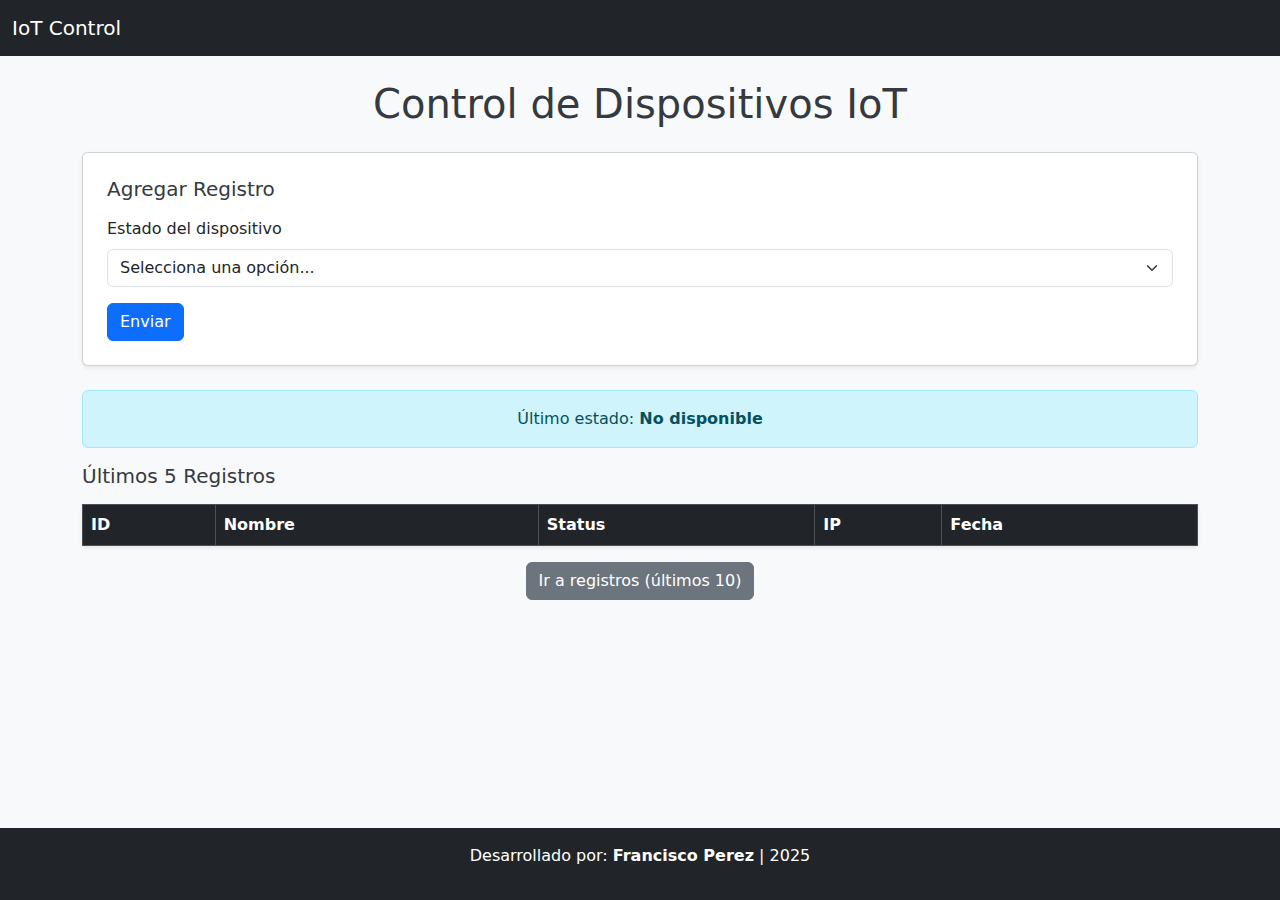
<file: index.html>
<!DOCTYPE html>
<html lang="es">
<head>
  <meta charset="UTF-8">
  <meta name="viewport" content="width=device-width, initial-scale=1.0">
  <title>App API REST MockAPI</title>
  <!-- Bootstrap 5 -->
  <link href="https://cdn.jsdelivr.net/npm/bootstrap@5.3.3/dist/css/bootstrap.min.css" rel="stylesheet">
  <link rel="stylesheet" href="css/styles.css">
</head>
<body class="d-flex flex-column min-vh-100">

  <!-- Navbar -->
  <nav class="navbar navbar-expand-lg navbar-dark bg-dark">
    <div class="container-fluid">
      <a class="navbar-brand" href="#">IoT Control</a>
    </div>
  </nav>

  <!-- Contenido -->
  <main class="container my-4">
    <h1 class="text-center mb-4">Control de Dispositivos IoT</h1>

    <!-- Formulario -->
    <div class="card p-4 mb-4 shadow-sm">
      <h5 class="mb-3">Agregar Registro</h5>
      <form id="statusForm">
        <div class="mb-3">
          <label for="status" class="form-label">Estado del dispositivo</label>
          <select class="form-select" id="status" required>
            <option value="">Selecciona una opción...</option>
            <option>ADELANTE</option>
            <option>ATRAS</option>
            <option>DETENER</option>
            <option>ADELANTE DERECHA</option>
            <option>ADELANTE IZQUIERDA</option>
            <option>ATRAS DERECHA</option>
            <option>ATRAS IZQUIERDA</option>
            <option>GIRO 90° DERECHA</option>
            <option>GIRO 90° IZQUIERDA</option>
            <option>GIRO 360° DERECHA</option>
            <option>GIRO 360° IZQUIERDA</option>
          </select>
        </div>
        <button type="submit" class="btn btn-primary">Enviar</button>
      </form>
    </div>

    <!-- Último status -->
    <div class="alert alert-info text-center" id="ultimoStatus">
      Último estado: <strong>No disponible</strong>
    </div>

    <!-- Tabla de últimos 5 registros -->
    <h5 class="mb-3">Últimos 5 Registros</h5>
    <table class="table table-striped table-bordered shadow-sm">
      <thead class="table-dark">
        <tr>
          <th>ID</th>
          <th>Nombre</th>
          <th>Status</th>
          <th>IP</th>
          <th>Fecha</th>
        </tr>
      </thead>
      <tbody id="tablaRegistros">
      </tbody>
    </table>

    <!-- Botón para ir a App 2 -->
    <div class="text-center my-3">
      <a href="registros.html" class="btn btn-secondary">Ir a registros (últimos 10)</a>
    </div>
  </main>

  <!-- Footer -->
  <footer class="bg-dark text-white text-center py-3 mt-auto">
    <p>Desarrollado por: <strong>Francisco Perez</strong> | 2025</p>
  </footer>

  <script src="js/app.js"></script>
</body>
</html>
</file>
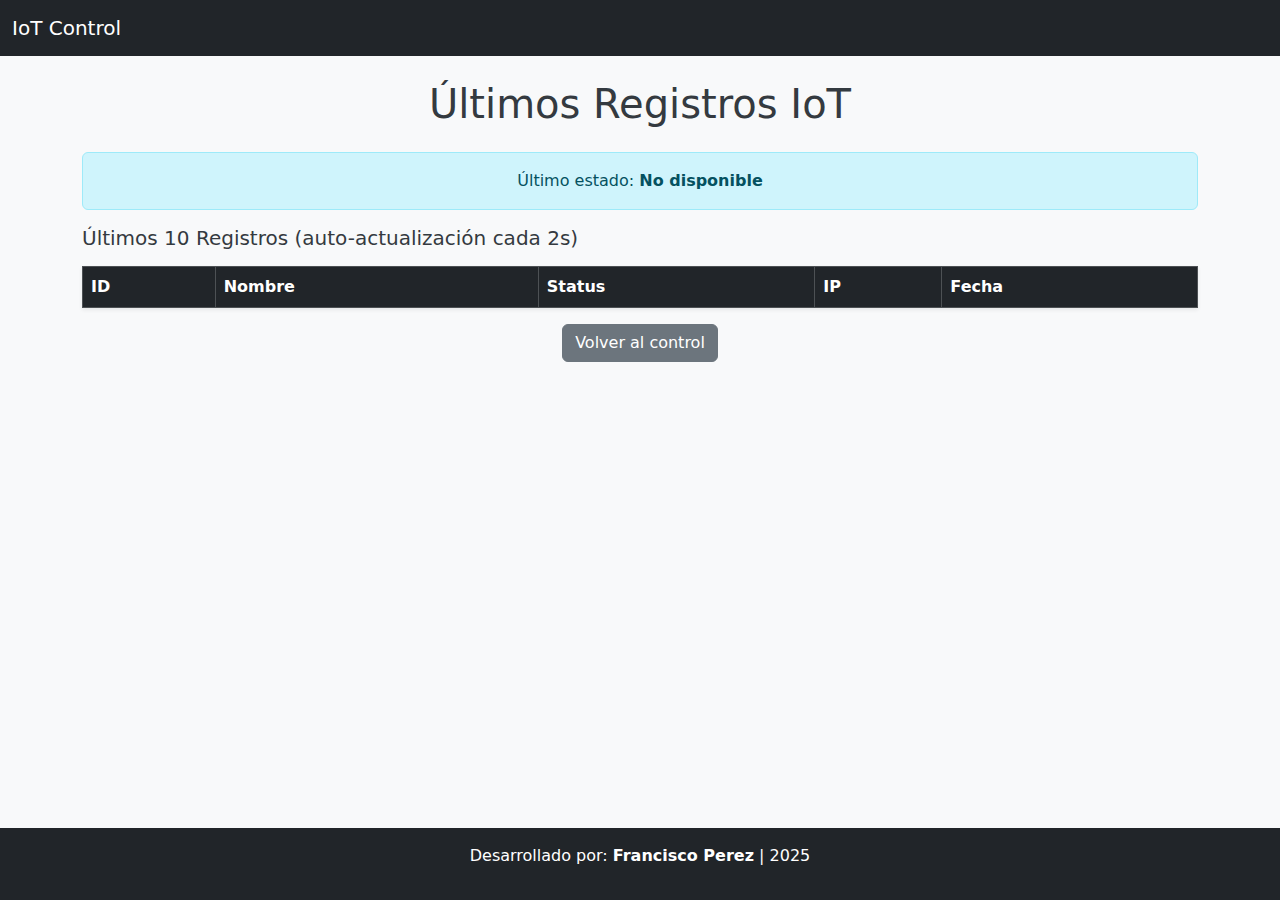
<file: registros.html>
<!DOCTYPE html>
<html lang="es">
<head>
  <meta charset="UTF-8">
  <meta name="viewport" content="width=device-width, initial-scale=1.0">
  <title>Registros IoT</title>
  <!-- Bootstrap 5 -->
  <link href="https://cdn.jsdelivr.net/npm/bootstrap@5.3.3/dist/css/bootstrap.min.css" rel="stylesheet">
  <link rel="stylesheet" href="css/styles.css">
</head>
<body class="d-flex flex-column min-vh-100">

  <!-- Navbar -->
  <nav class="navbar navbar-expand-lg navbar-dark bg-dark">
    <div class="container-fluid">
      <a class="navbar-brand" href="#">IoT Control</a>
    </div>
  </nav>

  <!-- Contenido -->
  <main class="container my-4">
    <h1 class="text-center mb-4">Últimos Registros IoT</h1>

    <!-- Último status -->
    <div class="alert alert-info text-center" id="ultimoStatus">
      Último estado: <strong>No disponible</strong>
    </div>

    <!-- Tabla de últimos 10 registros -->
    <h5 class="mb-3">Últimos 10 Registros (auto-actualización cada 2s)</h5>
    <table class="table table-striped table-bordered shadow-sm">
      <thead class="table-dark">
        <tr>
          <th>ID</th>
          <th>Nombre</th>
          <th>Status</th>
          <th>IP</th>
          <th>Fecha</th>
        </tr>
      </thead>
      <tbody id="tablaRegistros">
      </tbody>
    </table>

    <!-- Botón para volver a App 1 -->
    <div class="text-center my-3">
      <a href="index.html" class="btn btn-secondary">Volver al control</a>
    </div>
  </main>

  <!-- Footer -->
  <footer class="bg-dark text-white text-center py-3 mt-auto">
    <p>Desarrollado por: <strong>Francisco Perez</strong> | 2025</p>
  </footer>

  <script src="js/registros.js"></script>
</body>
</html>
</file>
<file: css/styles.css>
body {
  background-color: #f8f9fa;
}

h1, h5 {
  color: #343a40;
}
</file>
